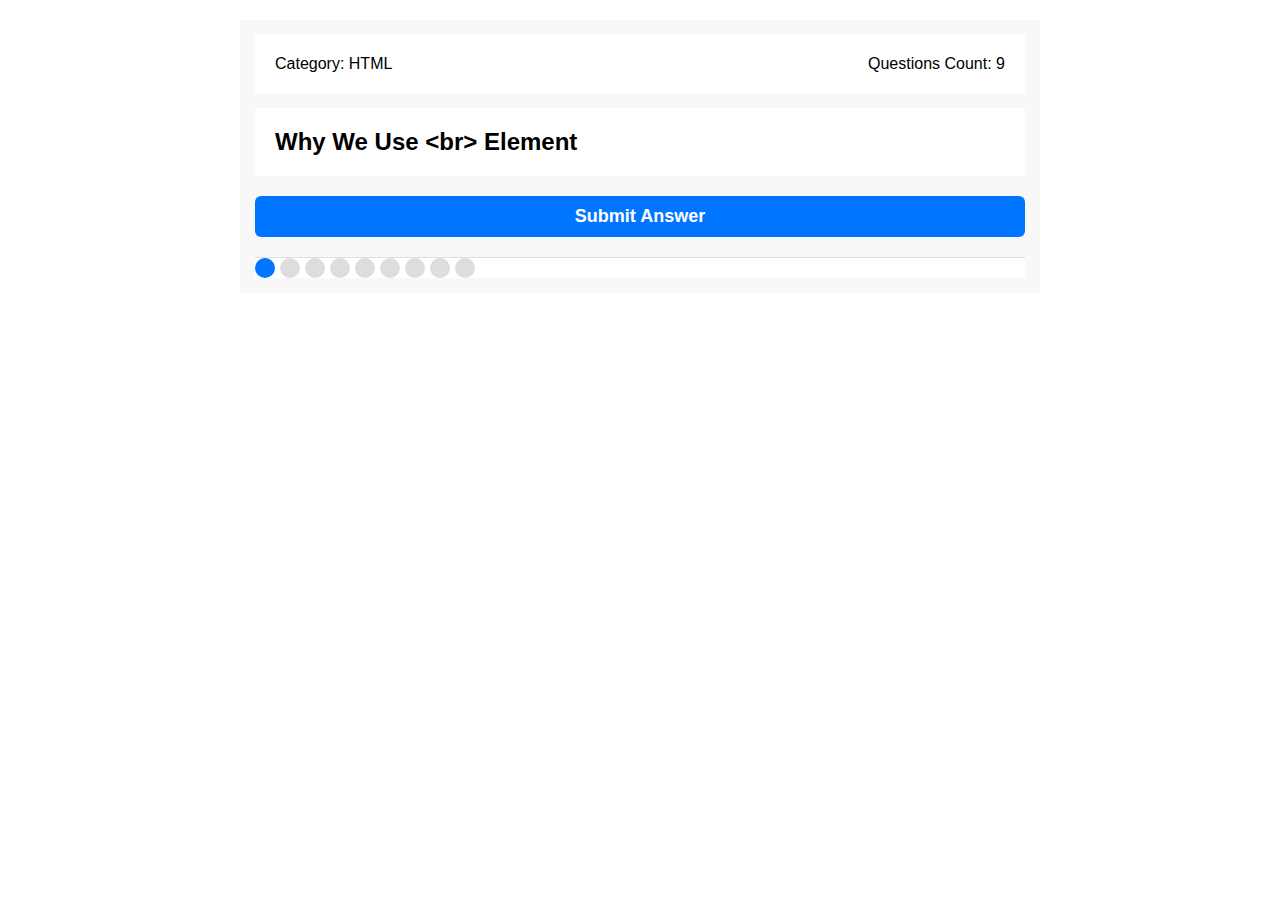
<file: index.html>
<!DOCTYPE html>
<html lang="en">

<head>
    <meta charset="UTF-8" />
    <meta name="viewport" content="width=device-width, initial-scale=1.0" />
    <title>Quiz App</title>
    <link rel="stylesheet" href=" style.css" />
</head>

<body>
    <div class="quiz-app">
        <div class="quiz-info">
            <div class="category">Category: <span>HTML</span></div>
            <div class="count">Questions Count: <span></span></div>
        </div>
        <div class="quiz-area"></div>
        <div class="answers-area"></div>
        <button class="submit-button">Submit Answer</button>
        <div class="bullets">
            <div class="spans"></div>
            <div class="countdown"></div>
        </div>
        <div class="results"></div>
    </div>
    <script src="main1.js"></script>
</body>

</html>
</file>
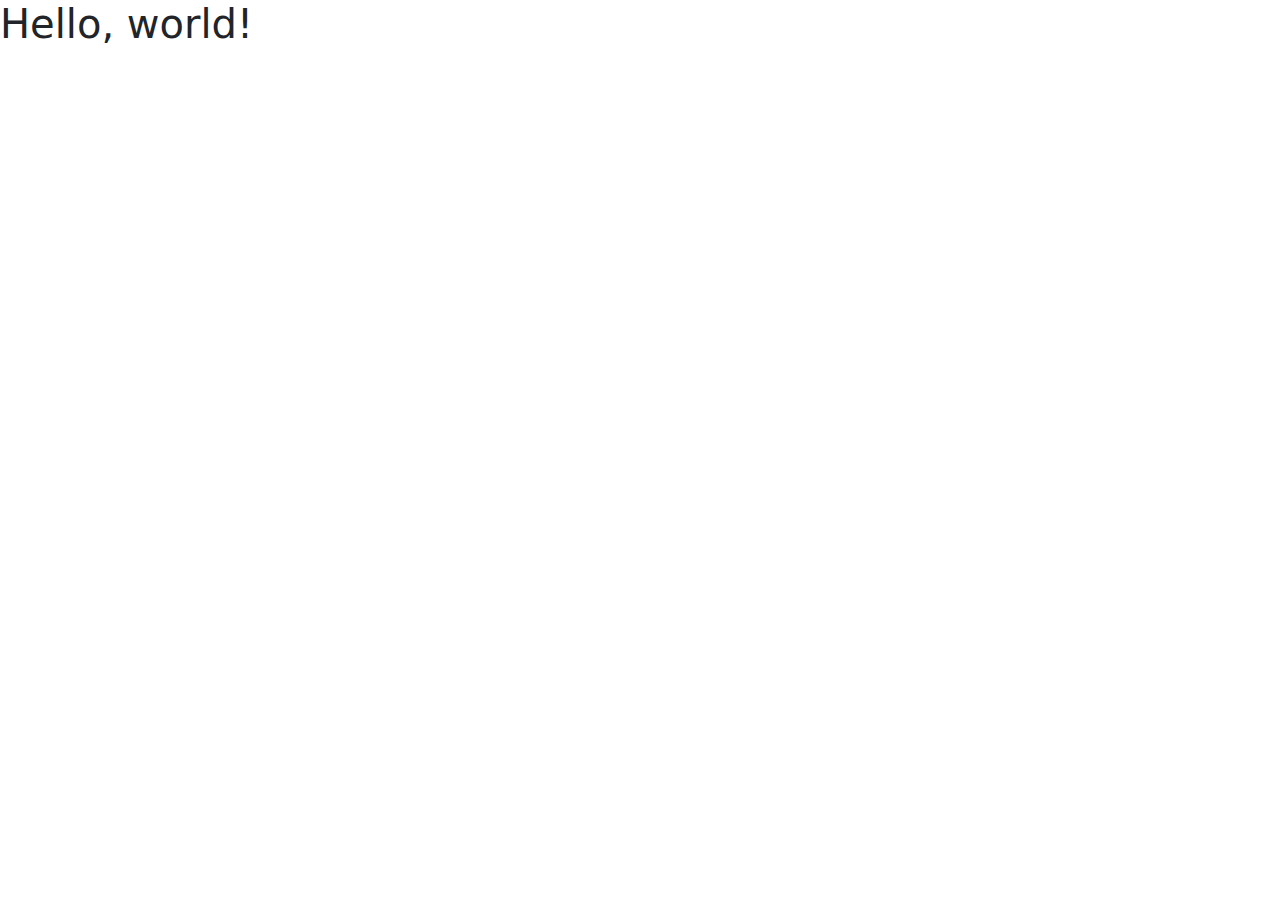
<file: Desktop/WEB_DESIGNER/X_Focal_Tasks/Focal_task4/task4_2/index.html>
<!doctype html>
<html lang="en">
  <head>
    <meta charset="utf-8">
    <meta name="viewport" content="width=device-width, initial-scale=1">
    <title>Bootstrap demo</title>
    <link href="https://cdn.jsdelivr.net/npm/bootstrap@5.3.1/dist/css/bootstrap.min.css" rel="stylesheet">
  </head>
  <body>
    <h1>Hello, world!</h1>
    <script src="https://cdn.jsdelivr.net/npm/bootstrap@5.3.1/dist/js/bootstrap.bundle.min.js"></script>
  </body>
</html>
</file>
<file: style.css>
* {
                                     box-sizing: border-box;
                                 }
                                 
                                 body {
                                     font-family: Tohama, Arial;
                                 }
                                 
                                 .quiz-app {
                                     margin: 20px auto;
                                     width: 800px;
                                     background-color: #f8f8f8;
                                     padding: 15px;
                                 }
                                 
                                 .quiz-app .quiz-info {
                                     display: flex;
                                     background-color: #fff;
                                     padding: 20px;
                                 }
                                 
                                 .quiz-app .quiz-info .category {
                                     flex: 1;
                                 }
                                 
                                 .quiz-app .quiz-info .count {
                                     flex: 1;
                                     text-align: right;
                                 }
                                 
                                 .quiz-app .quiz-area {
                                     background-color: #fff;
                                     padding: 20px;
                                     margin-top: 15px;
                                 }
                                 
                                 .quiz-app .quiz-area h2 {
                                     margin: 0;
                                 }
                                 
                                 .quiz-app .answer-area {
                                     background-color: #fff;
                                     padding: 20px;
                                 }
                                 
                                 .quiz-app .answer-area .answer {
                                     background-color: #f9f9f9;
                                     padding: 15px;
                                 }
                                 
                                 .quiz-app .answer-area .answer:(:last-child) {
                                     border-bottom: 1px solid #dfdfdf;
                                 }
                                 
                                 .quiz-app .answer-area .answer input[type="Radio"]:checked+label {
                                     color: #0075ff;
                                 }
                                 
                                 .quiz-app .answer-area .answer label {
                                     cursor: pointer;
                                     font-weight: bold;
                                     color: #777;
                                     font-size: 14px;
                                     margin-left: 5px;
                                     position: relative;
                                     top: -1px;
                                 }
                                 
                                 .quiz-app .submit-button {
                                     background-color: #0075ff;
                                     display: block;
                                     width: 100%;
                                     padding: 10px 15px;
                                     border: none;
                                     color: #fff;
                                     font-weight: bold;
                                     font-size: 18px;
                                     border-radius: 6px;
                                     margin: 20px auto;
                                 }
                                 
                                 .quiz-app .submit-button:focus {
                                     outline: none;
                                 }
                                 
                                 .quiz-app .bullets {
                                     border-top: 1px solid #dfdfdf;
                                     background-color: #fff;
                                     display: flex;
                                 }
                                 
                                 .quiz-app .bullets .spans {
                                     flex: 1px;
                                     display: flex;
                                 }
                                 
                                 .quiz-app .bullets .spans span {
                                     width: 20px;
                                     height: 20px;
                                     background-color: #ddd;
                                     margin-right: 5px;
                                     border-radius: 50%;
                                 }
                                 
                                 .quiz-app .bullets .spans span.on {
                                     background-color: #0075ff;
                                 }
                                 
                                 .quiz-app .results span {
                                     font-weight: bold;
                                 }
                                 
                                 .quiz-app .results span.bad {
                                     color: #dc0a0a;
                                 }
                                 
                                 .quiz-app .results span.good {
                                     color: #009688;
                                 }
                                 
                                 .quiz-app .results span.perfect {
                                     color: #0075ff;
</file>
